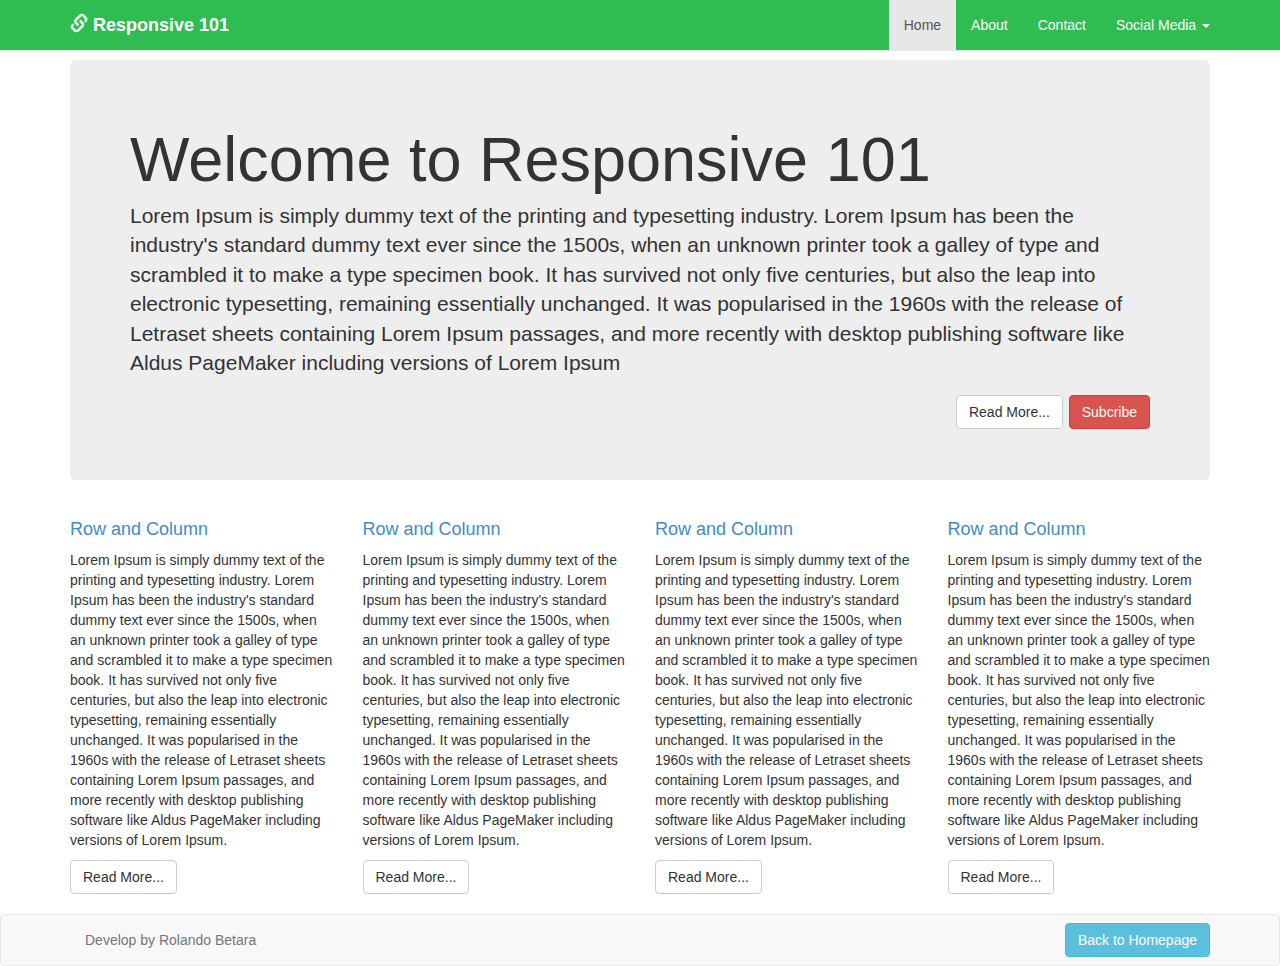
<file: index.html>
<!DOCTYPE html>
<html lang="en">
	<head>
		<title>Responsive 101</title>
		<meta name="viewport" content="width=device-width, initial-scale=1.0">
		<link rel="stylesheet" type="text/css" href="css/bootstrap.min.css">
		<link rel="stylesheet" type="text/css" href= "css/style.css">
	</head>
	<body>
		<header id="nav" class="navbar navbar-default navbar-fixed-top">
			<div class="container">
				<a href="index.html" class="navbar-brand"><strong><b class="glyphicon glyphicon-link"></b> Responsive 101</strong></a>
				
				<button class="navbar-toggle" data-toggle="collapse" data-target=".navHeaderCollapse" >
					<span class="icon-bar"></span>
					<span class="icon-bar"></span>
					<span class="icon-bar"></span>	
				</button>

				<nav class="collapse navbar-collapse navHeaderCollapse">
					<ul class="nav navbar-nav navbar-right">
						<li class="active"><a href="index.html">Home</a></li>
						<li><a href="about.html">About</a></li>
						<li><a href="#contact" data-toggle="modal">Contact</a></li>
						<li class="dropdown">
							<a href="#" class="dropdown-toggle" data-toggle="dropdown">Social Media <b class="caret"></b></a>
							<ul class="dropdown-menu">
								<li><a href="#">Facebook</a></li>
								<li><a href="#">Twitter</a></li>
								<li><a href="#">Google+</a></li>
								<li><a href="#">linkedIn</a></li>
							</ul>
						</li>
					</ul>
				</nav>
			</div>
		</header>
		<div id="mid-con" class="container">
			<div class="jumbotron">
				<h1>Welcome to Responsive 101</h1>
				
				<p>Lorem Ipsum is simply dummy text of the printing and typesetting industry. Lorem Ipsum has been the industry's standard dummy text ever since the 1500s, when an unknown printer took a galley of type and scrambled it to make a type specimen book. It has survived not only five centuries, but also the leap into electronic typesetting, remaining essentially unchanged. It was popularised in the 1960s with the release of Letraset sheets containing Lorem Ipsum passages, and more recently with desktop publishing software like Aldus PageMaker including versions of Lorem Ipsum</p>

				<div class="pull-right">
					<a href="#" class="btn btn-default">Read More...</a>
					<a href="#" class="btn btn-danger">Subcribe</a>
				</div>
				<br>
			</div>

			<div class="row">
				<div class="col-md-3">
					<h4><a href="#">Row and Column</a></h4>

					<p>Lorem Ipsum is simply dummy text of the printing and typesetting industry. Lorem Ipsum has been the industry's standard dummy text ever since the 1500s, when an unknown printer took a galley of type and scrambled it to make a type specimen book. It has survived not only five centuries, but also the leap into electronic typesetting, remaining essentially unchanged. It was popularised in the 1960s with the release of Letraset sheets containing Lorem Ipsum passages, and more recently with desktop publishing software like Aldus PageMaker including versions of Lorem Ipsum.</p>

				<a href="#" class="btn btn-default">Read More...</a>
				</div>

				<div class="col-md-3">
					<h4><a href="#">Row and Column</a></h4>

					<p>Lorem Ipsum is simply dummy text of the printing and typesetting industry. Lorem Ipsum has been the industry's standard dummy text ever since the 1500s, when an unknown printer took a galley of type and scrambled it to make a type specimen book. It has survived not only five centuries, but also the leap into electronic typesetting, remaining essentially unchanged. It was popularised in the 1960s with the release of Letraset sheets containing Lorem Ipsum passages, and more recently with desktop publishing software like Aldus PageMaker including versions of Lorem Ipsum.</p>

				<a href="#" class="btn btn-default">Read More...</a>
				</div>

				<div class="col-md-3">
					<h4><a href="#">Row and Column</a></h4>

					<p>Lorem Ipsum is simply dummy text of the printing and typesetting industry. Lorem Ipsum has been the industry's standard dummy text ever since the 1500s, when an unknown printer took a galley of type and scrambled it to make a type specimen book. It has survived not only five centuries, but also the leap into electronic typesetting, remaining essentially unchanged. It was popularised in the 1960s with the release of Letraset sheets containing Lorem Ipsum passages, and more recently with desktop publishing software like Aldus PageMaker including versions of Lorem Ipsum.</p>

				<a href="#" class="btn btn-default">Read More...</a>
				</div>

				<div class="col-md-3">
					<h4><a href="#">Row and Column</a></h4>

					<p>Lorem Ipsum is simply dummy text of the printing and typesetting industry. Lorem Ipsum has been the industry's standard dummy text ever since the 1500s, when an unknown printer took a galley of type and scrambled it to make a type specimen book. It has survived not only five centuries, but also the leap into electronic typesetting, remaining essentially unchanged. It was popularised in the 1960s with the release of Letraset sheets containing Lorem Ipsum passages, and more recently with desktop publishing software like Aldus PageMaker including versions of Lorem Ipsum.</p>

				<a href="#" class="btn btn-default">Read More...</a>
				</div>
			</div>
			<br>
		</div>
		<footer id="footer" class="navbar navbar-default ">
			<div class="container">
				<p class="navbar-text pull-left">Develop by Rolando Betara</p>
				<a href="#" class="navbar-btn btn-info btn pull-right ">Back to Homepage</a>
			</div>
		</footer>

		<div class="modal fade" id="contact" role="dialog">
			<div class="modal-dialog">
				<div class="modal-content">
					<form class="form-horizontal">
						<div class="modal-header">
							<h3>Contact us</h3>
						</div>
						<div class="modal-body">
							<div class="form-group">
								<label for="contact-name" class="col-lg-2 control-label">Name:</label>

								<div class="col-lg-10">
									<input type="text" class=" form-control" id="contact-name" placeholder="Full Name">

								</div>
							</div>

							<div class="form-group">
								<label for="contact-email" class="col-lg-2 control-label">Email:</label>

								<div class="col-lg-10">
									<input type="email" class=" form-control" id="contact-email" placeholder="email@example.com">

								</div>
							</div>

							<div class="form-group">
								<label for="contact-message" class="col-lg-2 control-label">Message:</label>

								<div class="col-lg-10">
									<textarea class="form-control" rows="8"></textarea>

								</div>
							</div>
						</div>
						<div class="modal-footer">
							<a  class="btn btn-default"  data-dismiss="modal">Close</a>
							<button class="btn btn-primary" type="submit">Send Message</button> 
						</div>
					</form>
				</div>
			</div>
		</div>

		<script src="js/jquery.js"></script>
		<script src="js/bootstrap.min.js"></script>
	</body>	
</html>
</file>
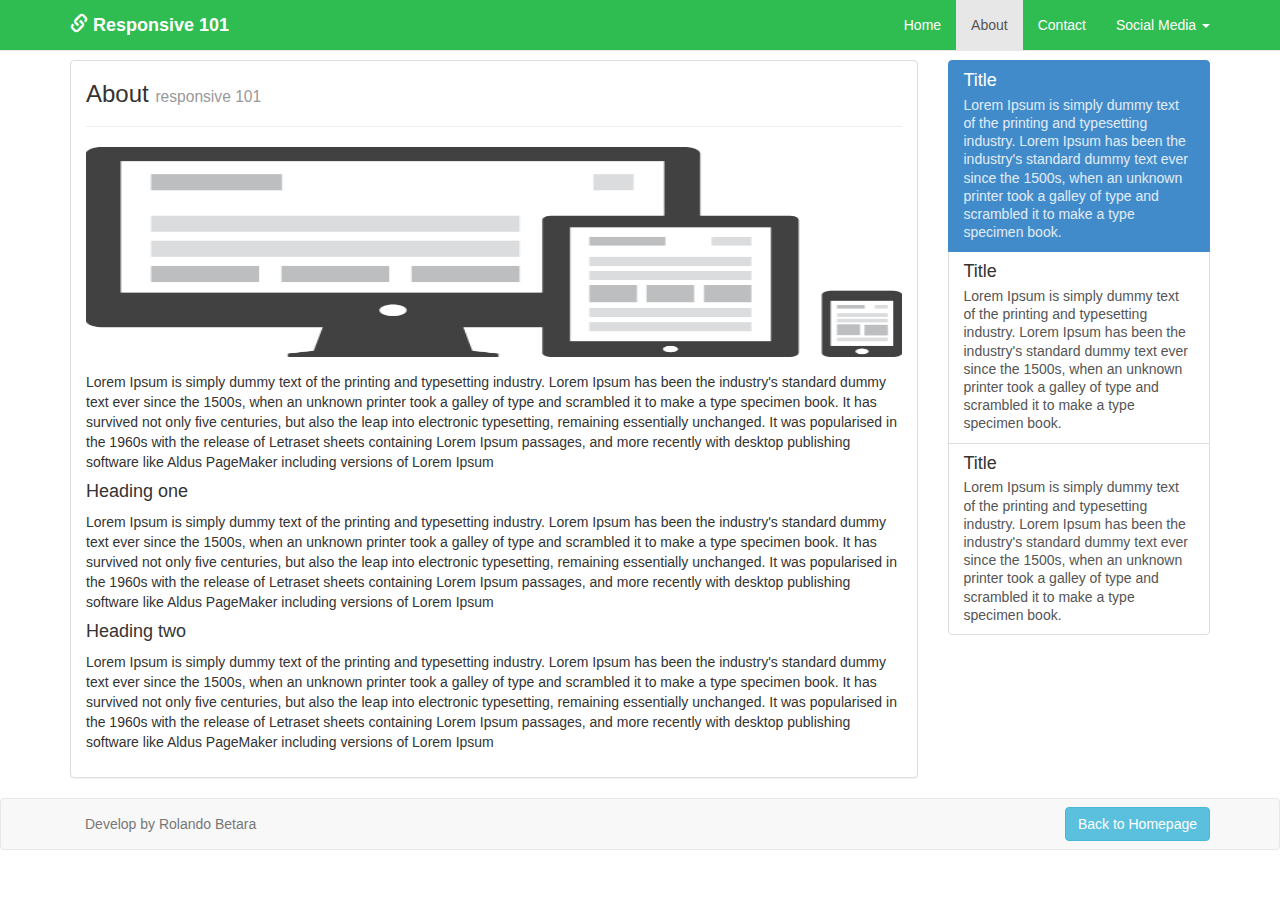
<file: about.html>
<!DOCTYPE html>
<html lang="en">
	<head>
		<title>Responsive 101</title>
		<meta name="viewport" content="width=device-width, initial-scale=1.0">
		<link rel="stylesheet" type="text/css" href="css/bootstrap.min.css">
		<link rel="stylesheet" type="text/css" href= "css/style.css">
	</head>
	<body>
		<header id="nav" class="navbar navbar-default navbar-fixed-top">
			<div class="container">
				<a href="index.html" class="navbar-brand"><strong><b class="glyphicon glyphicon-link"></b> Responsive 101</strong></a>
				
				<button class="navbar-toggle" data-toggle="collapse" data-target=".navHeaderCollapse" >
					<span class="icon-bar"></span>
					<span class="icon-bar"></span>
					<span class="icon-bar"></span>	
				</button>

				<nav class="collapse navbar-collapse navHeaderCollapse">
					<ul class="nav navbar-nav navbar-right">
						<li ><a href="index.html">Home</a></li>
						<li class="active"><a href="about.html">About</a></li>
						<li><a href="#contact" data-toggle="modal">Contact</a></li>
						<li class="dropdown">
							<a href="#" class="dropdown-toggle" data-toggle="dropdown">Social Media <b class="caret"></b></a>
							<ul class="dropdown-menu">
								<li><a href="#">Facebook</a></li>
								<li><a href="#">Twitter</a></li>
								<li><a href="#">Google+</a></li>
								<li><a href="#">linkedIn</a></li>
							</ul>
						</li>
					</ul>
				</nav>
			</div>
		</header>
		<div id="mid-con" class="container">
			<div class="row">
				<div class="col-lg-9">
					<div class="panel panel-default">
						<div class="panel-body">
							<div class="page-header">
								<h3>About <small>responsive 101</small></h3>
							</div>

							<img src="img/img.png"  class="featuredImg" >

							<p>Lorem Ipsum is simply dummy text of the printing and typesetting industry. Lorem Ipsum has been the industry's standard dummy text ever since the 1500s, when an unknown printer took a galley of type and scrambled it to make a type specimen book. It has survived not only five centuries, but also the leap into electronic typesetting, remaining essentially unchanged. It was popularised in the 1960s with the release of Letraset sheets containing Lorem Ipsum passages, and more recently with desktop publishing software like Aldus PageMaker including versions of Lorem Ipsum</p>

							<h4>Heading one</h4>

							<p>Lorem Ipsum is simply dummy text of the printing and typesetting industry. Lorem Ipsum has been the industry's standard dummy text ever since the 1500s, when an unknown printer took a galley of type and scrambled it to make a type specimen book. It has survived not only five centuries, but also the leap into electronic typesetting, remaining essentially unchanged. It was popularised in the 1960s with the release of Letraset sheets containing Lorem Ipsum passages, and more recently with desktop publishing software like Aldus PageMaker including versions of Lorem Ipsum</p>

							<h4>Heading two</h4>

							<p>Lorem Ipsum is simply dummy text of the printing and typesetting industry. Lorem Ipsum has been the industry's standard dummy text ever since the 1500s, when an unknown printer took a galley of type and scrambled it to make a type specimen book. It has survived not only five centuries, but also the leap into electronic typesetting, remaining essentially unchanged. It was popularised in the 1960s with the release of Letraset sheets containing Lorem Ipsum passages, and more recently with desktop publishing software like Aldus PageMaker including versions of Lorem Ipsum</p>

						</div>
					</div>
				</div>
				<div class="col-lg-3">
					<div class="list-group">
						<a href="#" class="list-group-item active">
							<h4 class="list-group-item-heading">Title</h4>
							<p class="list-group-item-text">Lorem Ipsum is simply dummy text of the printing and typesetting industry. Lorem Ipsum has been the industry's standard dummy text ever since the 1500s, when an unknown printer took a galley of type and scrambled it to make a type specimen book.</p>
						</a>

						<a href="#" class="list-group-item">
							<h4 class="list-group-item-heading">Title</h4>
							<p class="list-group-item-text">Lorem Ipsum is simply dummy text of the printing and typesetting industry. Lorem Ipsum has been the industry's standard dummy text ever since the 1500s, when an unknown printer took a galley of type and scrambled it to make a type specimen book.</p>
						</a>

						<a href="#" class="list-group-item">
							<h4 class="list-group-item-heading">Title</h4>
							<p class="list-group-item-text">Lorem Ipsum is simply dummy text of the printing and typesetting industry. Lorem Ipsum has been the industry's standard dummy text ever since the 1500s, when an unknown printer took a galley of type and scrambled it to make a type specimen book.</p>
						</a>
					</div>
				</div>
			</div>
		</div>
		<footer id="footer" class="navbar navbar-default ">
			<div class="container">
				<p class="navbar-text pull-left">Develop by Rolando Betara</p>
				<a href="#" class="navbar-btn btn-info btn pull-right ">Back to Homepage</a>
			</div>
		</footer>

		<div class="modal fade" id="contact" role="dialog">
			<div class="modal-dialog">
				<div class="modal-content">
					<form class="form-horizontal">
						<div class="modal-header">
							<h3>Contact us</h3>
						</div>
						<div class="modal-body">
							<div class="form-group">
								<label for="contact-name" class="col-lg-2 control-label">Name:</label>

								<div class="col-lg-10">
									<input type="text" class=" form-control" id="contact-name" placeholder="Full Name">

								</div>
							</div>

							<div class="form-group">
								<label for="contact-email" class="col-lg-2 control-label">Email:</label>

								<div class="col-lg-10">
									<input type="email" class=" form-control" id="contact-email" placeholder="email@example.com">

								</div>
							</div>

							<div class="form-group">
								<label for="contact-message" class="col-lg-2 control-label">Message:</label>

								<div class="col-lg-10">
									<textarea class="form-control" rows="8"></textarea>

								</div>
							</div>
						</div>
						<div class="modal-footer">
							<a  class="btn btn-default"  data-dismiss="modal">Close</a>
							<button class="btn btn-primary" type="submit">Send Message</button> 
						</div>
					</form>
				</div>
			</div>
		</div>

		<script src="js/jquery.js"></script>
		<script src="js/bootstrap.min.js"></script>
	</body>	
</html>
</file>
<file: css/style.css>
#nav {
	background-color: #2fbc50;
}

#mid-con{
	margin-top: 60px;
}

#footer{
	margin-bottom: 0;
}

.glyphicon{
	line-height: 0;
}
.page-header{
	margin-top: 0;
}
.panel-body{
	padding-top: 0;
}
.featuredImg{
	margin-bottom: 15px;
	width: 100%;
	height:15em;
}
</file>
